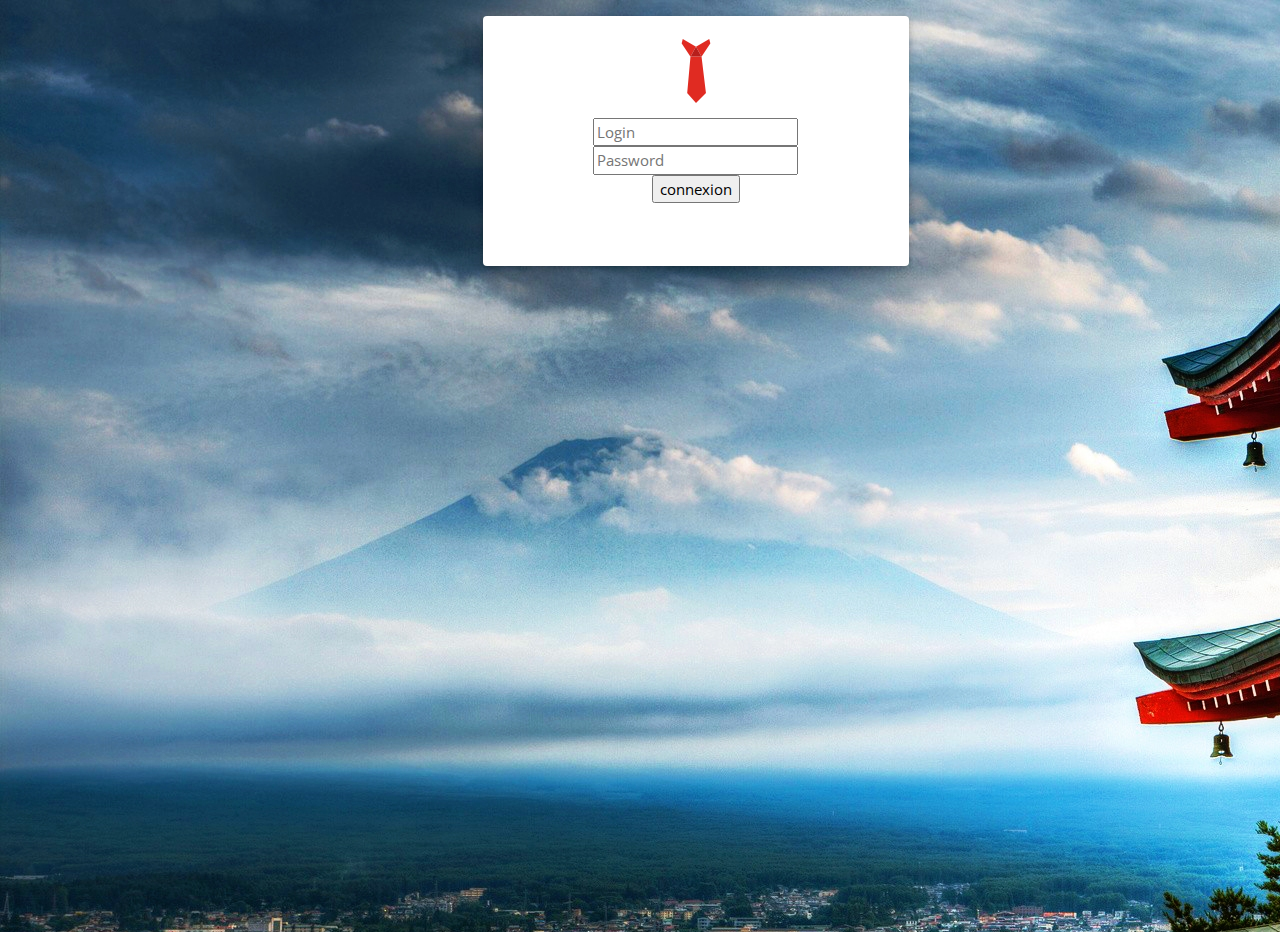
<file: index.html>
<!DOCTYPE html>
<html lang="fr" dir="ltr">
  <head>
    <title>Mon site</title>
    <meta charset="utf-8">
    <meta name="viewport" content="width=device-width, initial-scale=1">
    <link rel="shortcut icon" type="image/x-icon" href="img/icon.ico" />
    <link rel="stylesheet" href="https://www.w3schools.com/w3css/4/w3.css">
    <link rel="stylesheet" href="css/w3-theme.css">
    <link rel='stylesheet' href='https://fonts.googleapis.com/css?family=Open+Sans'>
    <link rel="stylesheet" href="https://cdnjs.cloudflare.com/ajax/libs/font-awesome/4.7.0/css/font-awesome.min.css">
    <link rel="stylesheet" href="css/style.css" >
    <style>
      html, body, h1, h2, h3, h4, h5 {font-family: "Open Sans", sans-serif}
    </style>
  </head>

  <body>

    <div>
      <div class="column"></div>
      <div id="login" class="w3-container w3-card w3-white w3-round w3-margin column"><br>
        <img src="img/icon.png"><br>
        <p></p>
        <form action="php/login.php" method="post">
          <input type="text" name="login" placeholder="Login" required><br>
          <input type="password" name="psw" placeholder="Password" required><br>
          <input type="submit" name="connexion" value="connexion">

        </form>
      </div>
      <div class="column"></div>

    </div>
  </body>
</html>
</file>
<file: css/w3-theme.css>
.w3-theme-l5 {color:#000 !important; background-color:#f5f7f8 !important}
.w3-theme-l4 {color:#000 !important; background-color:#dfe5e8 !important}
.w3-theme-l3 {color:#000 !important; background-color:#becbd2 !important}
.w3-theme-l2 {color:#000 !important; background-color:#9eb1bb !important}
.w3-theme-l1 {color:#fff !important; background-color:#CD2D1D !important}
.w3-theme-d1 {color:#fff !important; background-color:#CD2D1D !important}
.w3-theme-d2 {color:#fff !important; background-color:#CD2D1D !important}
.w3-theme-d3 {color:#fff !important; background-color:#CD2D1D !important}
.w3-theme-d4 {color:#fff !important; background-color:#851207 !important}
.w3-theme-d5 {color:#fff !important; background-color:#851207 !important}

.w3-theme-light {color:#000 !important; background-color:#f5f7f8 !important}
.w3-theme-dark {color:#fff !important; background-color:#303e45 !important}
.w3-theme-action {color:#fff !important; background-color:#303e45 !important}

.w3-theme {color:#fff !important; background-color:#607d8b !important}
.w3-text-theme {color:#607d8b !important}
.w3-border-theme {border-color:#607d8b !important}

.w3-hover-theme:hover {color:#fff !important; background-color:#607d8b !important}
.w3-hover-text-theme:hover {color:#607d8b !important}
.w3-hover-border-theme:hover {border-color:#607d8b !important}
</file>
<file: css/style.css>
body {
  background-image: url("../img/accueil.jpg");
  background-repeat: no-repeat;
  background-attachment: fixed;
  background-color: #adaf;
}

.column {
  float: left;
  width: 33.33%;
  text-align: center;
  height: 250px;
  margin-bottom: 200px;
  margin-top: 200px;
  margin-left: 20px;
  margin-right: 20px;
}
</file>
